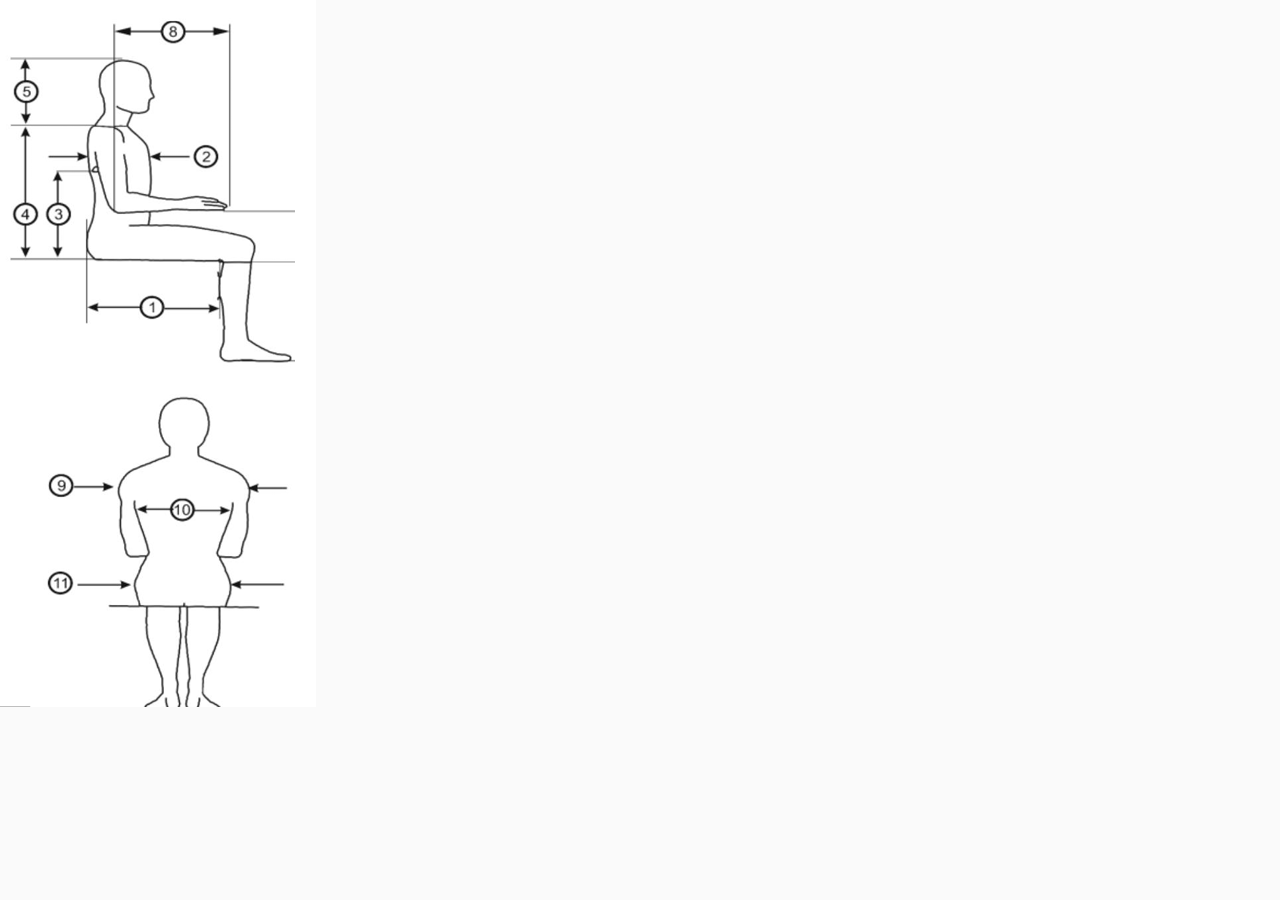
<file: click_logger.html>
<!DOCTYPE html>
<html>
<head>
<style>
  body { margin: 0; padding: 0; background: #fafafa; text-align: left; }
  #container { position: relative; display: inline-block; }
  img { width: 100%; display: block; }
  .dot { position: absolute; width: 6px; height: 6px; background: red; border-radius: 50%; transform: translate(-50%, -50%); }
</style>
</head>
<body>
<div id="container">
  <img src="schema_misure.png" id="img">
  <script>
    const cont = document.getElementById('container');
    const coords = [];
    cont.addEventListener('click', function(e) {
      if(e.target !== document.getElementById('img')) return;
      const rect = cont.getBoundingClientRect();
      let x = e.clientX - rect.left;
      let y = e.clientY - rect.top;
      const pctX = (x / rect.width * 100).toFixed(1);
      const pctY = (y / rect.height * 100).toFixed(1);
      coords.push({ top: pctY, left: pctX });
      const d = document.createElement('div');
      d.className = 'dot';
      d.style.left = pctX + '%';
      d.style.top = pctY + '%';
      cont.appendChild(d);
      
      const debug = document.createElement('div');
      debug.id = "output";
      debug.innerHTML = coords.map((c, i) => `${i+1}: top: ${c.top}%, left: ${c.left}%`).join('<br>');
      document.body.appendChild(debug);
    });
  </script>
</div>
</body>
</html>
</file>
